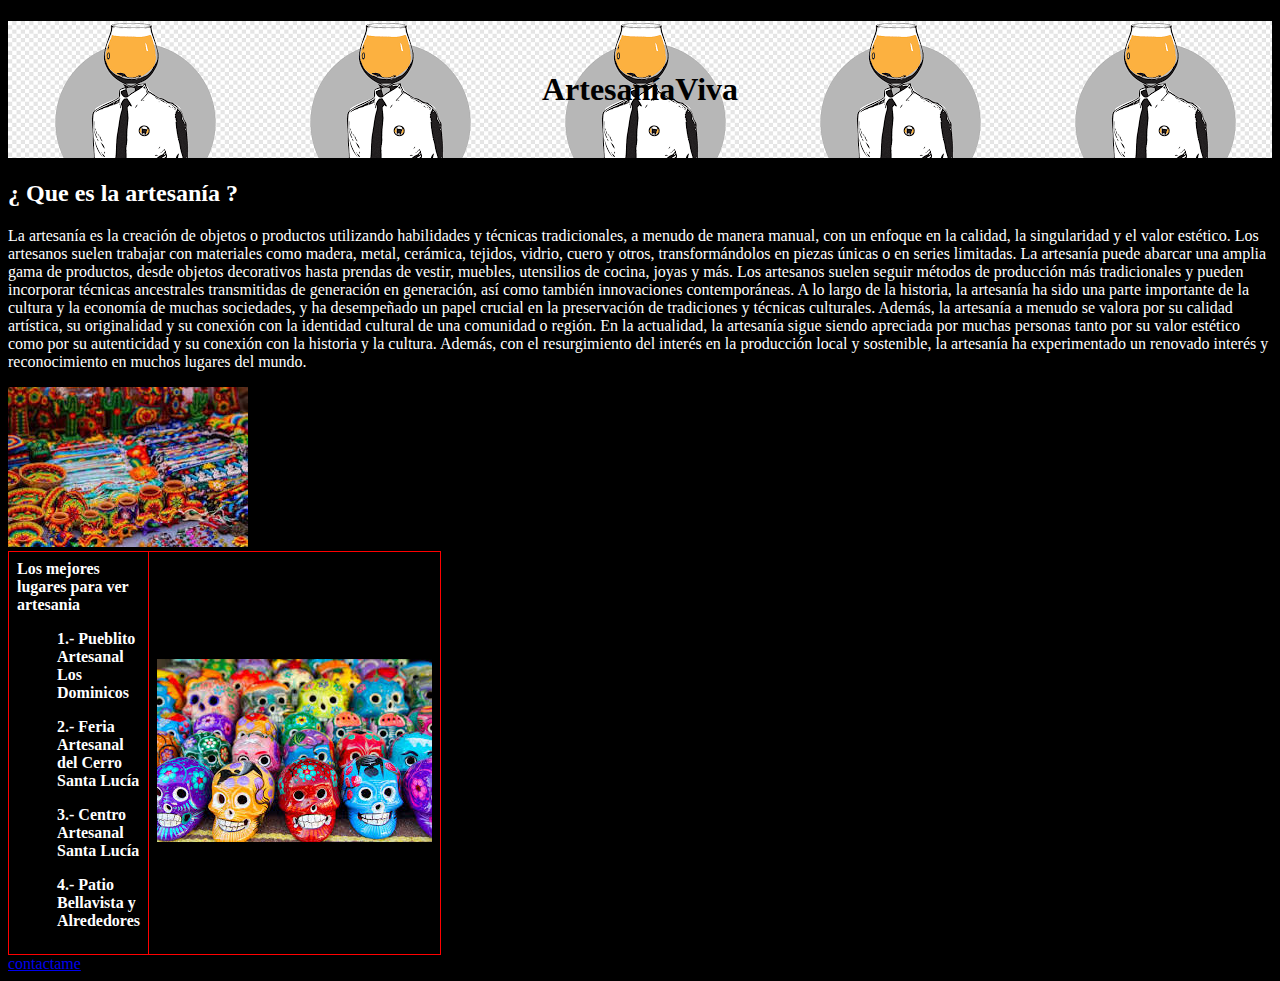
<file: index.html>
<!DOCTYPE html>
<html lang="en">

<head>
    <meta charset="UTF-8">
    <meta name="viewport" content="width=device-width, initial-scale=1.0">
    <title>Document</title>
    <link rel="stylesheet" href="style.css">
    <style>
        table {
            width: 30%;
            border-collapse: collapse;
        }

        th,
        td {
            border: 1px solid red;
            padding: 8px;
            text-align: left;
            border-radius: 100px;
            /* Redondea los bordes de las celdas */
        }
    </style>
</head>

<body>
    <h1>ArtesaníaViva</h1>
    <script src="consola.js"></script>
    <h2>¿ Que es la artesanía ?</h2>
    <p>La artesanía es la creación de objetos o productos utilizando habilidades y técnicas tradicionales, a menudo de
        manera manual, con un enfoque en la calidad, la singularidad y el valor estético. Los artesanos suelen trabajar
        con materiales como madera, metal, cerámica, tejidos, vidrio, cuero y otros, transformándolos en piezas únicas o
        en series limitadas.

        La artesanía puede abarcar una amplia gama de productos, desde objetos decorativos hasta prendas de vestir,
        muebles, utensilios de cocina, joyas y más. Los artesanos suelen seguir métodos de producción más tradicionales
        y pueden incorporar técnicas ancestrales transmitidas de generación en generación, así como también innovaciones
        contemporáneas.
        
        A lo largo de la historia, la artesanía ha sido una parte importante de la cultura y la economía de muchas
        sociedades, y ha desempeñado un papel crucial en la preservación de tradiciones y técnicas culturales. Además,
        la artesanía a menudo se valora por su calidad artística, su originalidad y su conexión con la identidad
        cultural de una comunidad o región.

        En la actualidad, la artesanía sigue siendo apreciada por muchas personas tanto por su valor estético como por
        su autenticidad y su conexión con la historia y la cultura. Además, con el resurgimiento del interés en la
        producción local y sostenible, la artesanía ha experimentado un renovado interés y reconocimiento en muchos
        lugares del mundo.
    </p><img src="imagenes/descarga (1).jpeg" alt="">
    <table>
        <thead>
            <th>
                Los mejores lugares para ver artesania
                <ul>1.- Pueblito Artesanal Los Dominicos</ul>
                <ul>2.- Feria Artesanal del Cerro Santa Lucía</ul>
                <ul>3.- Centro Artesanal Santa Lucía</ul>
                <ul>4.- Patio Bellavista y Alrededores</ul>
                <td><img src="imagenes/rtuj.jpeg" alt=""></td>
            </th>


        </thead>
    </table>
    <a href="contacto.html">contactame</a>
</body>

</html>
</file>
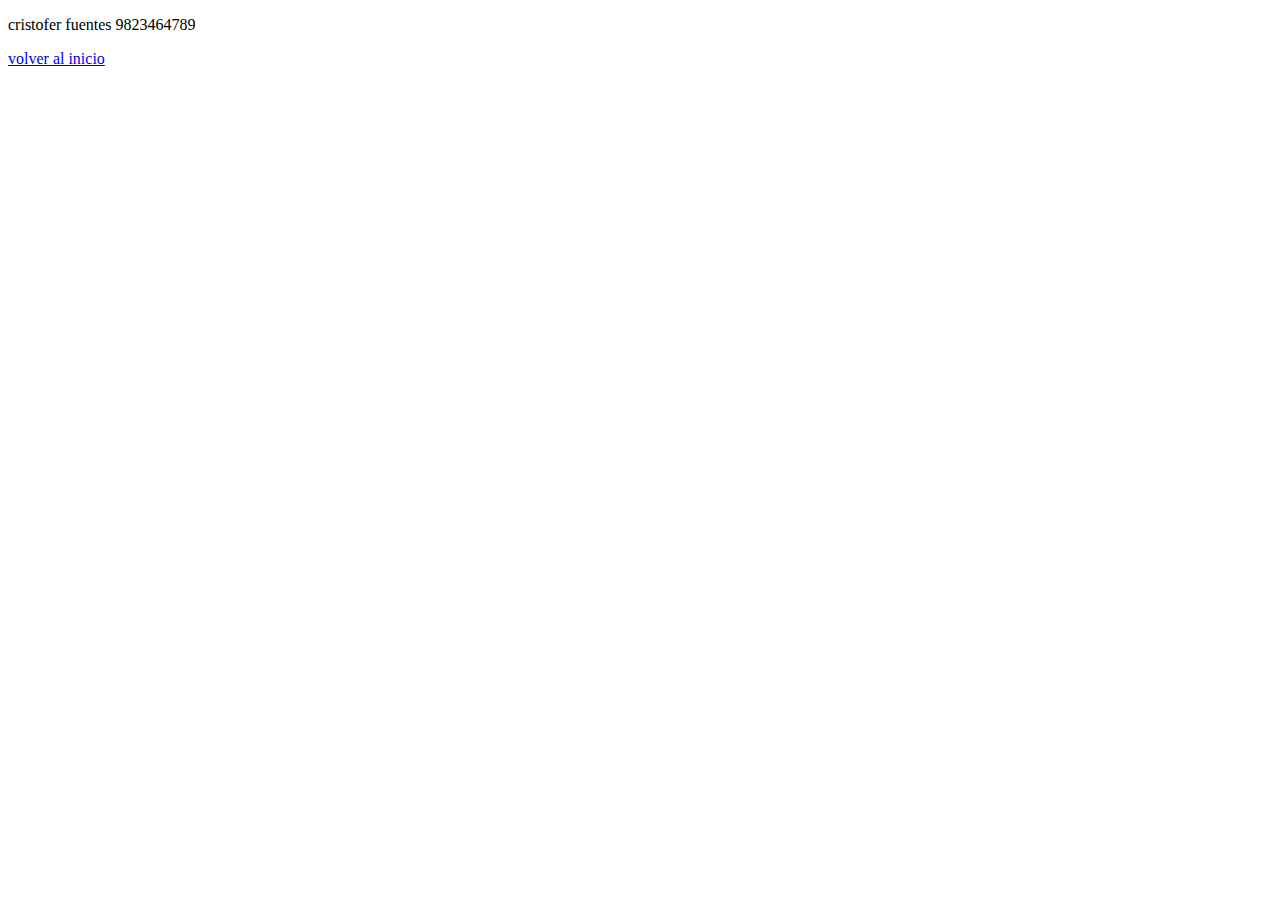
<file: contacto.html>
<!DOCTYPE html>
<html lang="en">
<head>
    <meta charset="UTF-8">
    <meta name="viewport" content="width=device-width, initial-scale=1.0">
    <title>Document</title>
</head>
<body>
    <p>cristofer fuentes 9823464789 </p>
    <a href="index.html">volver al inicio</a>
</body>
</html>
</file>
<file: style.css>
body{background-color: black;}
h1{text-align: center;
background-image: url(imagenes/images.png);
color: black;
padding: 50px;
}
table{color: white;}
th{text-align: left;}
h2{color: white;}
p{
    color: white;
}
</file>
